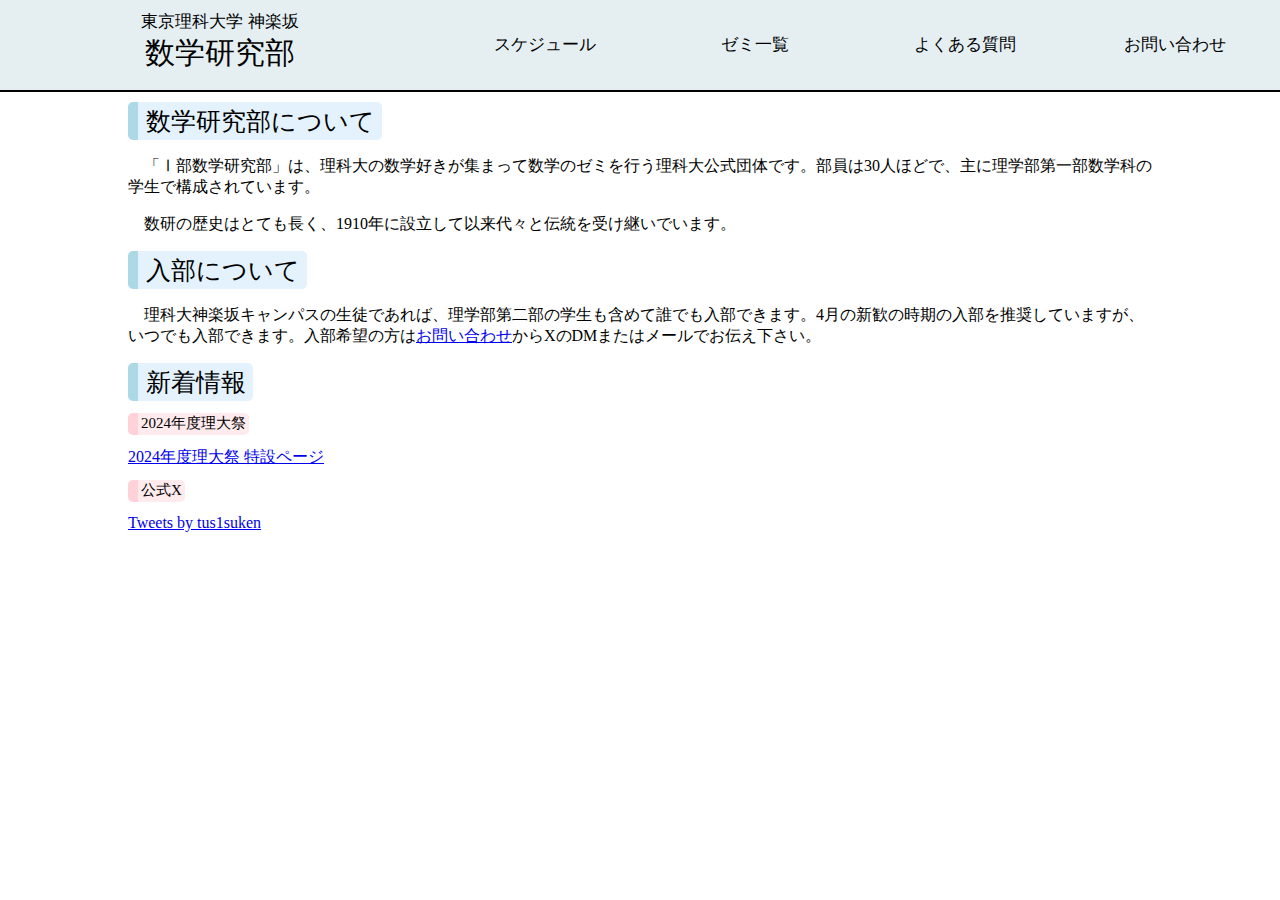
<file: index.html>
<!DOCTYPE html>
<html lang = "ja">
    <meta charset="utf-8">
    <title>東京理科大学 神楽坂 数学研究部</title>
    <meta name="description" content="東京理科大学 神楽坂 1部数学研究部の公式Webページです。" >
    <meta name="keywords" content="東京理科大学, 理科大, tus, 数学研究部, 数研, 部活, サークル" >
    <meta name="viewport" content="width=device-width, initial-scale=1, minimum-scale=1, maximum-scale=1, user-scalable=no">
    <link href="style.css" rel="stylesheet" type="text/css" media="all">
    <meta name="google-site-verification" content="Ab7Ku5pUHj4S_05tbkgmmrMrydwylN7Ez7-f0J2HQO8" />
</html>

<body>
    <header>
        <div class="main-menu">
            <div class="logo">
                <div class="TUSkagura">東京理科大学 神楽坂</div>
                <div class="suuken">数学研究部</div>
                <a href="index.html" class="logo_a"></a>
            </div>

            <nav class="pc-menu">
                <ul>
                    <li><a href="schedule.html">スケジュール</a></li>
                    <li><a href="seminar.html">ゼミ一覧</a></li>
                    <li><a href="faq.html">よくある質問</a></li>
                    <li><a href="contact.html">お問い合わせ</a></li>
                </ul>
            </nav>

            <div class="sp-menu">
                <input type="checkbox" id="menu-btn-check">
                <label for="menu-btn-check" class="menu-btn"><span></span></label>
            
                <div class="menu-content">
                    <ul>
                        <li><a href="schedule.html">スケジュール</a></li>
                        <li><a href="seminar.html">ゼミ一覧</a></li>
                        <li><a href="faq.html">よくある質問</a></li>
                        <li><a href="contact.html">お問い合わせ</a></li>
                    </ul>
                </div>
            
            </div>

        </div>
    </header>
    <div class="content">
        <h1>数学研究部について</h1>
            <p>　「Ⅰ部数学研究部」は、理科大の数学好きが集まって数学のゼミを行う理科大公式団体です。部員は30人ほどで、主に理学部第一部数学科の学生で構成されています。</p>
            <p>　数研の歴史はとても長く、1910年に設立して以来代々と伝統を受け継いでいます。</p>
        
        <h1>入部について</h1>
            <p>　理科大神楽坂キャンパスの生徒であれば、理学部第二部の学生も含めて誰でも入部できます。4月の新歓の時期の入部を推奨していますが、いつでも入部できます。入部希望の方は<a href="contact.html">お問い合わせ</a>からXのDMまたはメールでお伝え下さい。</p>

        <h1>新着情報</h1>
            <h2>2024年度理大祭</h2>
                <a href="ridaisai2024.html">2024年度理大祭 特設ページ</a>

            <h2>公式X</h2>
                <div class="tweet">
                    <a class="twitter-timeline" data-lang="ja" data-height="499" href="https://twitter.com/tus1suken?ref_src=twsrc%5Etfw">Tweets by tus1suken</a> <script async src="https://platform.twitter.com/widgets.js" charset="utf-8"></script>
                </div>
    </div>

</body>
</file>
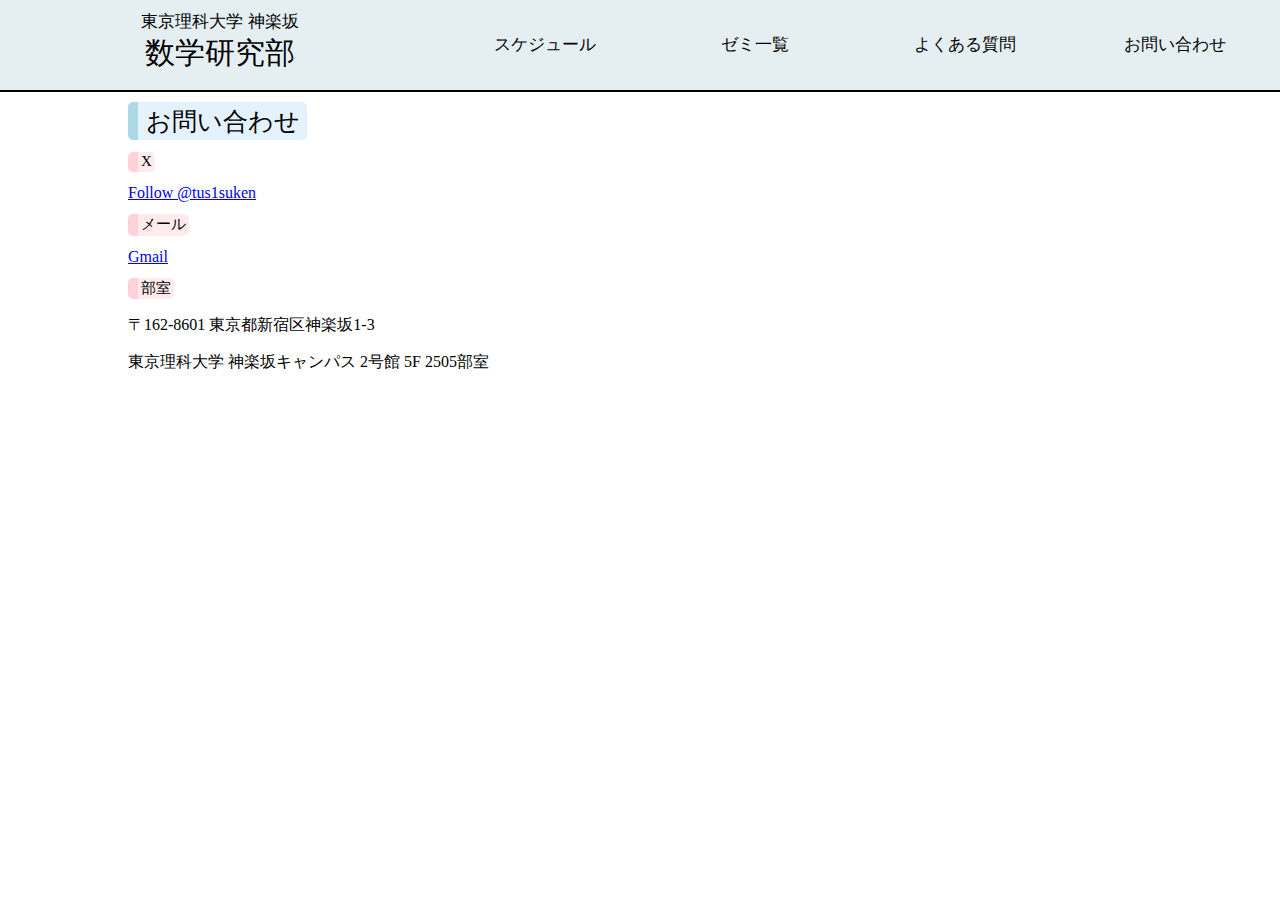
<file: contact.html>
<!DOCTYPE html>
<html lang = "ja">
    <meta charset="utf-8">
    <title>東京理科大学 神楽坂 数学研究部</title>
    <meta name="description" content="東京理科大学 神楽坂 1部数学研究部の公式Webページです。" >
    <meta name="keywords" content="東京理科大学, 理科大, tus, 数学研究部, 数研, 部活, サークル" >
    <meta name="viewport" content="width=device-width, initial-scale=1, minimum-scale=1, maximum-scale=1, user-scalable=no">
    <link href="style.css" rel="stylesheet" type="text/css" media="all">
</html>

<body>
    <header>
        <div class="main-menu">
            <div class="logo">
                <div class="TUSkagura">東京理科大学 神楽坂</div>
                <div class="suuken">数学研究部</div>
                <a href="index.html" class="logo_a"></a>
            </div>

            <nav class="pc-menu">
                <ul>
                    <li><a href="schedule.html">スケジュール</a></li>
                    <li><a href="seminar.html">ゼミ一覧</a></li>
                    <li><a href="faq.html">よくある質問</a></li>
                    <li><a href="contact.html">お問い合わせ</a></li>
                </ul>
            </nav>

            <div class="sp-menu">
                <input type="checkbox" id="menu-btn-check">
                <label for="menu-btn-check" class="menu-btn"><span></span></label>
            
                <div class="menu-content">
                    <ul>
                        <li><a href="schedule.html">スケジュール</a></li>
                        <li><a href="seminar.html">ゼミ一覧</a></li>
                        <li><a href="faq.html">よくある質問</a></li>
                        <li><a href="contact.html">お問い合わせ</a></li>
                    </ul>
                </div>
            
            </div>

        </div>
    </header>
    <div class="content">
        <h1>お問い合わせ</h1>
            <h2>X</h2>
            <a href="https://twitter.com/tus1suken?ref_src=twsrc%5Etfw" class="twitter-follow-button" data-show-count="false">Follow @tus1suken</a><script async src="https://platform.twitter.com/widgets.js" charset="utf-8"></script>
            <h2>メール</h2>
                <a href="mailto:tus1mathclub@gmail.com">Gmail</a>
            <h2>部室</h2>
                <p>〒162-8601 東京都新宿区神楽坂1-3</p>
                <p>東京理科大学 神楽坂キャンパス 2号館 5F 2505部室</p>
            
        
    </div>

</body>
</file>
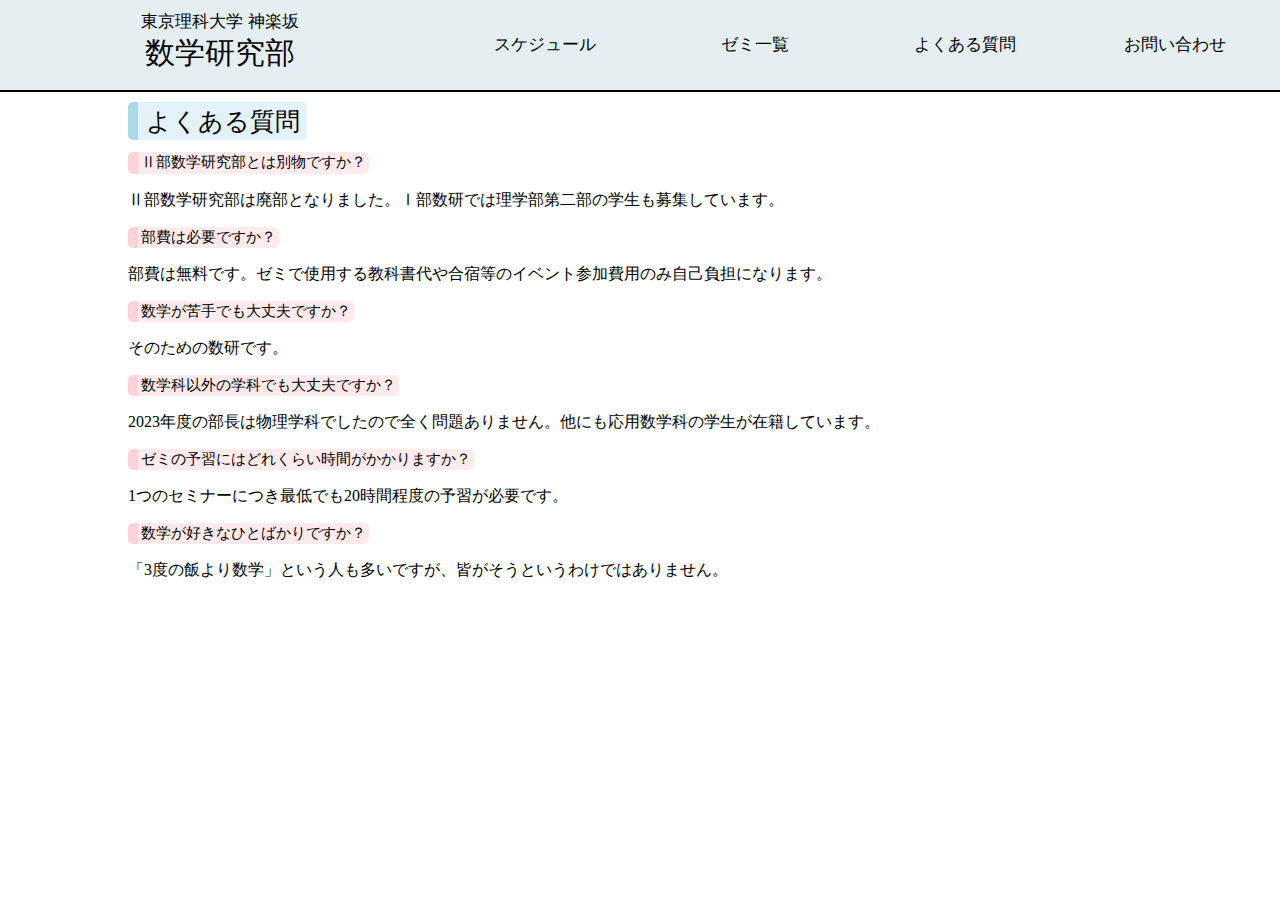
<file: faq.html>
<!DOCTYPE html>
<html lang = "ja">
    <meta charset="utf-8">
    <title>東京理科大学 神楽坂 数学研究部</title>
    <meta name="description" content="東京理科大学 神楽坂 1部数学研究部の公式Webページです。" >
    <meta name="keywords" content="東京理科大学, 理科大, tus, 数学研究部, 数研, 部活, サークル" >
    <meta name="viewport" content="width=device-width, initial-scale=1, minimum-scale=1, maximum-scale=1, user-scalable=no">
    <link href="style.css" rel="stylesheet" type="text/css" media="all">
</html>

<body>
    <header>
        <div class="main-menu">
            <div class="logo">
                <div class="TUSkagura">東京理科大学 神楽坂</div>
                <div class="suuken">数学研究部</div>
                <a href="index.html" class="logo_a"></a>
            </div>

            <nav class="pc-menu">
                <ul>
                    <li><a href="schedule.html">スケジュール</a></li>
                    <li><a href="seminar.html">ゼミ一覧</a></li>
                    <li><a href="faq.html">よくある質問</a></li>
                    <li><a href="contact.html">お問い合わせ</a></li>
                </ul>
            </nav>

            <div class="sp-menu">
                <input type="checkbox" id="menu-btn-check">
                <label for="menu-btn-check" class="menu-btn"><span></span></label>
            
                <div class="menu-content">
                    <ul>
                        <li><a href="schedule.html">スケジュール</a></li>
                        <li><a href="seminar.html">ゼミ一覧</a></li>
                        <li><a href="faq.html">よくある質問</a></li>
                        <li><a href="contact.html">お問い合わせ</a></li>
                    </ul>
                </div>
            
            </div>

        </div>
    </header>
    <div class="content">
        <h1>よくある質問</h1>
            <h2>Ⅱ部数学研究部とは別物ですか？</h2>
                <p>Ⅱ部数学研究部は廃部となりました。Ⅰ部数研では理学部第二部の学生も募集しています。</p>
            <h2>部費は必要ですか？</h2>
                <p>部費は無料です。ゼミで使用する教科書代や合宿等のイベント参加費用のみ自己負担になります。</p>
            <h2>数学が苦手でも大丈夫ですか？</h2>
                <p>そのための数研です。</p>
            <h2>数学科以外の学科でも大丈夫ですか？</h2>
                <p>2023年度の部長は物理学科でしたので全く問題ありません。他にも応用数学科の学生が在籍しています。</p>
            <h2>ゼミの予習にはどれくらい時間がかかりますか？</h2>
                <p>1つのセミナーにつき最低でも20時間程度の予習が必要です。</p>
            <h2>数学が好きなひとばかりですか？</h2>
                <p>「3度の飯より数学」という人も多いですが、皆がそうというわけではありません。</p>
    </div>

</body>
</file>
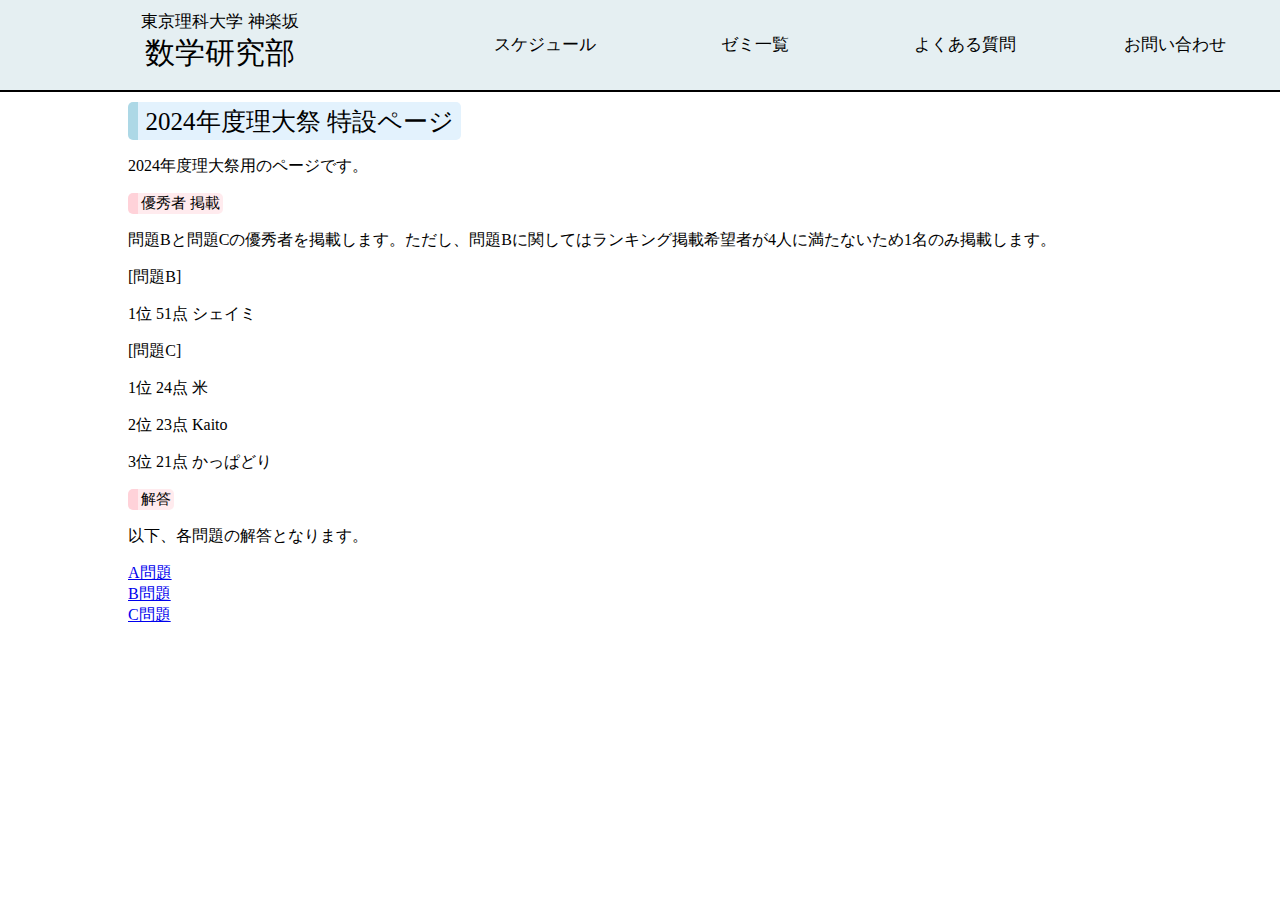
<file: ridaisai2024.html>
<!DOCTYPE html>
<html lang = "ja">
    <meta charset="utf-8">
    <title>東京理科大学 神楽坂 数学研究部</title>
    <meta name="description" content="東京理科大学 神楽坂 1部数学研究部の公式Webページです。" >
    <meta name="keywords" content="東京理科大学, 理科大, tus, 数学研究部, 数研, 部活, サークル" >
    <meta name="viewport" content="width=device-width, initial-scale=1, minimum-scale=1, maximum-scale=1, user-scalable=no">
    <link href="style.css" rel="stylesheet" type="text/css" media="all">
</html>

<body>
    <header>
        <div class="main-menu">
            <div class="logo">
                <div class="TUSkagura">東京理科大学 神楽坂</div>
                <div class="suuken">数学研究部</div>
                <a href="index.html" class="logo_a"></a>
            </div>

            <nav class="pc-menu">
                <ul>
                    <li><a href="schedule.html">スケジュール</a></li>
                    <li><a href="seminar.html">ゼミ一覧</a></li>
                    <li><a href="faq.html">よくある質問</a></li>
                    <li><a href="contact.html">お問い合わせ</a></li>
                </ul>
            </nav>

            <div class="sp-menu">
                <input type="checkbox" id="menu-btn-check">
                <label for="menu-btn-check" class="menu-btn"><span></span></label>
            
                <div class="menu-content">
                    <ul>
                        <li><a href="schedule.html">スケジュール</a></li>
                        <li><a href="seminar.html">ゼミ一覧</a></li>
                        <li><a href="faq.html">よくある質問</a></li>
                        <li><a href="contact.html">お問い合わせ</a></li>
                    </ul>
                </div>
            
            </div>

        </div>
    </header>
    <div class="content">
        <h1>2024年度理大祭 特設ページ</h1>
            <p>2024年度理大祭用のページです。</p>
            <h2>優秀者 掲載</h2>
                <p>問題Bと問題Cの優秀者を掲載します。ただし、問題Bに関してはランキング掲載希望者が4人に満たないため1名のみ掲載します。</p>
                <p>[問題B]</p>
                    <p>1位 51点 シェイミ</p>
                <p>[問題C]</p>
                    <p>1位 24点 米</p>
                    <p>2位 23点 Kaito</p>
                    <p>3位 21点 かっぱどり</p>
            <h2>解答</h2>
                <p>以下、各問題の解答となります。</p>
                <a href="https://github.com/tus1mathclub/tus1mathclub/blob/main/ridaisai/ridaisai2024/a_answer.pdf">A問題</a><br>
                <a href="https://github.com/tus1mathclub/tus1mathclub/blob/main/ridaisai/ridaisai2024/b_answer.pdf">B問題</a><br>
                <a href="https://github.com/tus1mathclub/tus1mathclub/blob/main/ridaisai/ridaisai2024/c_answer.pdf">C問題</a><br>
            
    </div>

</body>
</file>
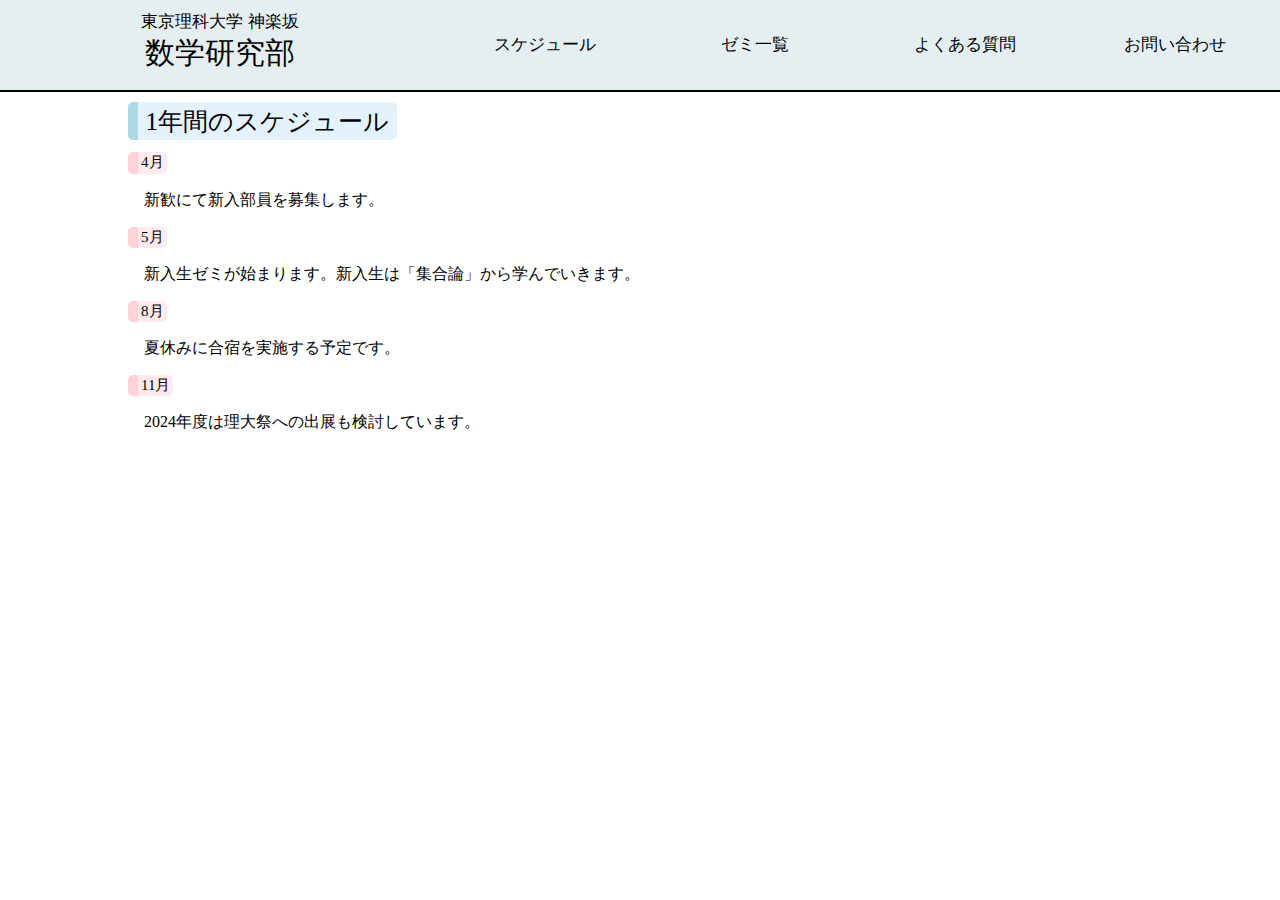
<file: schedule.html>
<!DOCTYPE html>
<html lang = "ja">
    <meta charset="utf-8">
    <title>東京理科大学 神楽坂 数学研究部</title>
    <meta name="description" content="東京理科大学 神楽坂 1部数学研究部の公式Webページです。" >
    <meta name="keywords" content="東京理科大学, 理科大, tus, 数学研究部, 数研, 部活, サークル" >
    <meta name="viewport" content="width=device-width, initial-scale=1, minimum-scale=1, maximum-scale=1, user-scalable=no">
    <link href="style.css" rel="stylesheet" type="text/css" media="all">
</html>

<body>
    <header>
        <div class="main-menu">
            <div class="logo">
                <div class="TUSkagura">東京理科大学 神楽坂</div>
                <div class="suuken">数学研究部</div>
                <a href="index.html" class="logo_a"></a>
            </div>

            <nav class="pc-menu">
                <ul>
                    <li><a href="schedule.html">スケジュール</a></li>
                    <li><a href="seminar.html">ゼミ一覧</a></li>
                    <li><a href="faq.html">よくある質問</a></li>
                    <li><a href="contact.html">お問い合わせ</a></li>
                </ul>
            </nav>

            <div class="sp-menu">
                <input type="checkbox" id="menu-btn-check">
                <label for="menu-btn-check" class="menu-btn"><span></span></label>
            
                <div class="menu-content">
                    <ul>
                        <li><a href="schedule.html">スケジュール</a></li>
                        <li><a href="seminar.html">ゼミ一覧</a></li>
                        <li><a href="faq.html">よくある質問</a></li>
                        <li><a href="contact.html">お問い合わせ</a></li>
                    </ul>
                </div>
            
            </div>

        </div>
    </header>
    <div class="content">
        <h1>1年間のスケジュール</h1>
            <h2>4月</h2>
                <p>　新歓にて新入部員を募集します。</p>
            <h2>5月</h2>
                <p>　新入生ゼミが始まります。新入生は「集合論」から学んでいきます。</p>
            <h2>8月</h2>
                <p>　夏休みに合宿を実施する予定です。</p>
            <h2>11月</h2>
                <p>　2024年度は理大祭への出展も検討しています。</p>
    </div>

</body>
</file>
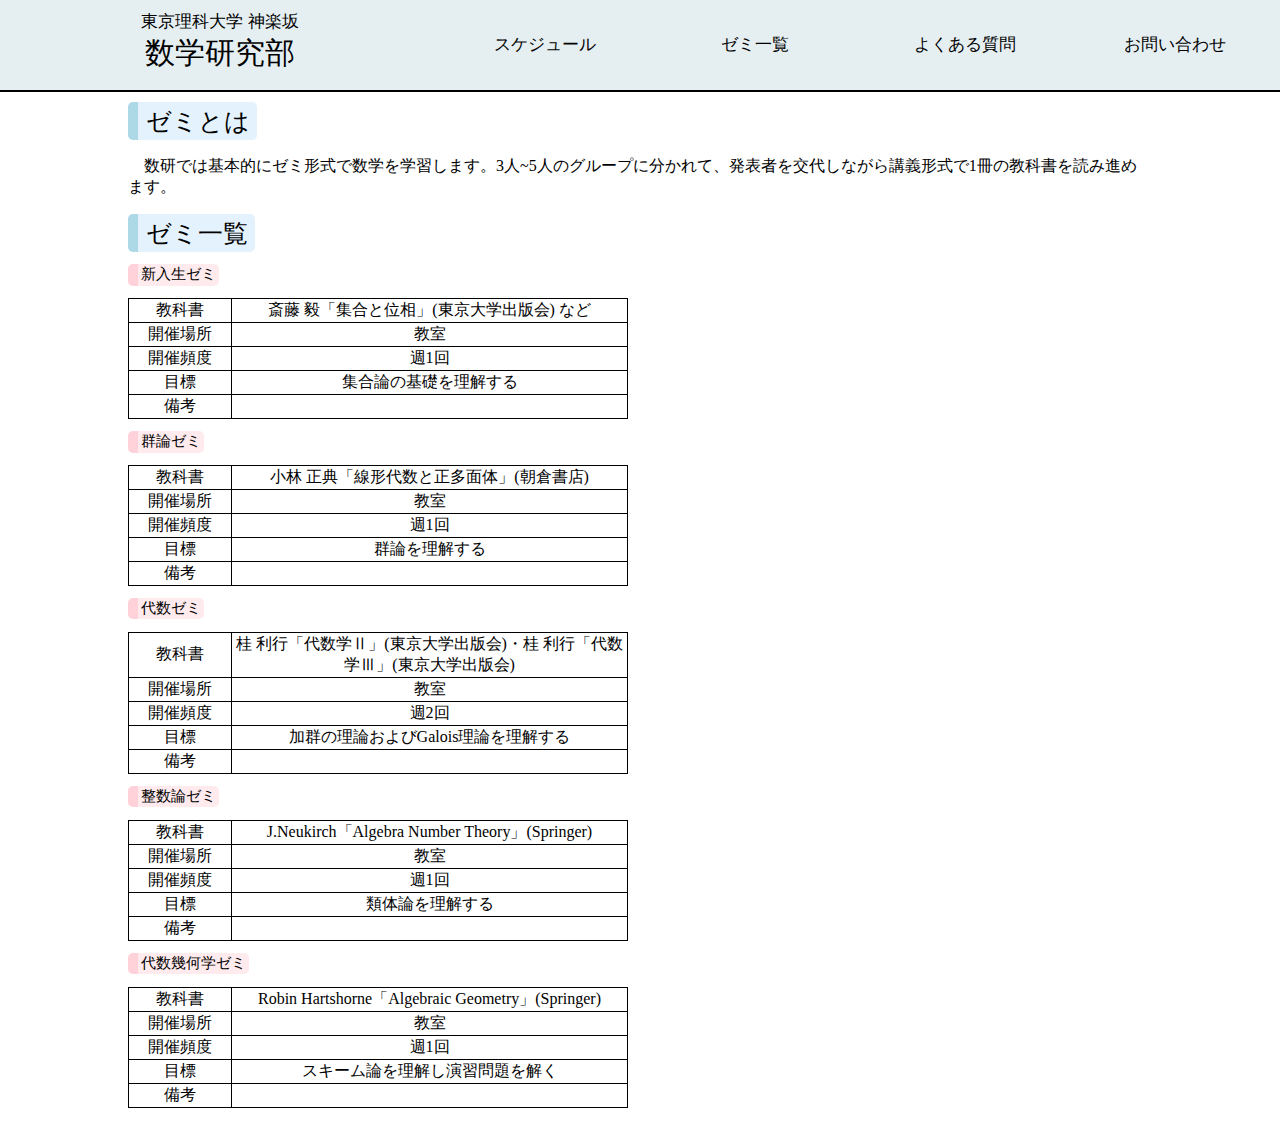
<file: seminar.html>
<!DOCTYPE html>
<html lang = "ja">
    <meta charset="utf-8">
    <title>東京理科大学 神楽坂 数学研究部</title>
    <meta name="description" content="東京理科大学 神楽坂 1部数学研究部の公式Webページです。" >
    <meta name="keywords" content="東京理科大学, 理科大, tus, 数学研究部, 数研, 部活, サークル" >
    <meta name="viewport" content="width=device-width, initial-scale=1, minimum-scale=1, maximum-scale=1, user-scalable=no">
    <link href="style.css" rel="stylesheet" type="text/css" media="all">
</html>

<body>
    <header>
        <div class="main-menu">
            <div class="logo">
                <div class="TUSkagura">東京理科大学 神楽坂</div>
                <div class="suuken">数学研究部</div>
                <a href="index.html" class="logo_a"></a>
            </div>

            <nav class="pc-menu">
                <ul>
                    <li><a href="schedule.html">スケジュール</a></li>
                    <li><a href="seminar.html">ゼミ一覧</a></li>
                    <li><a href="faq.html">よくある質問</a></li>
                    <li><a href="contact.html">お問い合わせ</a></li>
                </ul>
            </nav>

            <div class="sp-menu">
                <input type="checkbox" id="menu-btn-check">
                <label for="menu-btn-check" class="menu-btn"><span></span></label>
            
                <div class="menu-content">
                    <ul>
                        <li><a href="schedule.html">スケジュール</a></li>
                        <li><a href="seminar.html">ゼミ一覧</a></li>
                        <li><a href="faq.html">よくある質問</a></li>
                        <li><a href="contact.html">お問い合わせ</a></li>
                    </ul>
                </div>
            
            </div>

        </div>
    </header>
    <div class="content">
        <h1>ゼミとは</h1>
            <p>　数研では基本的にゼミ形式で数学を学習します。3人~5人のグループに分かれて、発表者を交代しながら講義形式で1冊の教科書を読み進めます。</p>
        <h1>ゼミ一覧</h1>

        <!--
            コピペ用

            <h2>〇〇ゼミ</h2>

                <table>
                    <tr>
                        <td class="table_label">教科書</td>
                        <td></td>
                    </tr>
                    <tr>
                        <td class="table_label">開催場所</td>
                        <td></td>
                    </tr>
                    <tr>
                        <td class="table_label">開催頻度</td>
                        <td></td>
                    </tr>
                    <tr>
                        <td class="table_label">目標</td>
                        <td></td>
                    </tr>
                    <tr>
                        <td class="table_label">備考</td>
                        <td></td>
                    </tr>
                </table>

                -->


            <h2>新入生ゼミ</h2>
                <table>
                    <tr>
                        <td class="table_label">教科書</td>
                        <td>斎藤 毅「集合と位相」(東京大学出版会) など</td>
                    </tr>
                    <tr>
                        <td class="table_label">開催場所</td>
                        <td>教室</td>
                    </tr>
                    <tr>
                        <td class="table_label">開催頻度</td>
                        <td>週1回</td>
                    </tr>
                    <tr>
                        <td class="table_label">目標</td>
                        <td>集合論の基礎を理解する</td>
                    </tr>
                    <tr>
                        <td class="table_label">備考</td>
                        <td></td>
                    </tr>
                </table>

            <h2>群論ゼミ</h2>

                <table>
                    <tr>
                        <td class="table_label">教科書</td>
                        <td>小林 正典「線形代数と正多面体」(朝倉書店)</td>
                    </tr>
                    <tr>
                        <td class="table_label">開催場所</td>
                        <td>教室</td>
                    </tr>
                    <tr>
                        <td class="table_label">開催頻度</td>
                        <td>週1回</td>
                    </tr>
                    <tr>
                        <td class="table_label">目標</td>
                        <td>群論を理解する</td>
                    </tr>
                    <tr>
                        <td class="table_label">備考</td>
                        <td></td>
                    </tr>
                </table>
            
            <h2>代数ゼミ</h2>

                <table>
                    <tr>
                        <td class="table_label">教科書</td>
                        <td>桂 利行「代数学Ⅱ」(東京大学出版会)・桂 利行「代数学Ⅲ」(東京大学出版会)</td>
                    </tr>
                    <tr>
                        <td class="table_label">開催場所</td>
                        <td>教室</td>
                    </tr>
                    <tr>
                        <td class="table_label">開催頻度</td>
                        <td>週2回</td>
                    </tr>
                    <tr>
                        <td class="table_label">目標</td>
                        <td>加群の理論およびGalois理論を理解する</td>
                    </tr>
                    <tr>
                        <td class="table_label">備考</td>
                        <td></td>
                    </tr>
                </table>

            <h2>整数論ゼミ</h2>

                <table>
                    <tr>
                        <td class="table_label">教科書</td>
                        <td>J.Neukirch「Algebra Number Theory」(Springer)</td>
                    </tr>
                    <tr>
                        <td class="table_label">開催場所</td>
                        <td>教室</td>
                    </tr>
                    <tr>
                        <td class="table_label">開催頻度</td>
                        <td>週1回</td>
                    </tr>
                    <tr>
                        <td class="table_label">目標</td>
                        <td>類体論を理解する</td>
                    </tr>
                    <tr>
                        <td class="table_label">備考</td>
                        <td></td>
                    </tr>
                </table>

            <h2>代数幾何学ゼミ</h2>

                <table>
                    <tr>
                        <td class="table_label">教科書</td>
                        <td>Robin Hartshorne「Algebraic Geometry」(Springer)</td>
                    </tr>
                    <tr>
                        <td class="table_label">開催場所</td>
                        <td>教室</td>
                    </tr>
                    <tr>
                        <td class="table_label">開催頻度</td>
                        <td>週1回</td>
                    </tr>
                    <tr>
                        <td class="table_label">目標</td>
                        <td>スキーム論を理解し演習問題を解く
                        </td>
                    </tr>
                    <tr>
                        <td class="table_label">備考</td>
                        <td></td>
                    </tr>
                </table>




    </div>

</body>
</file>
<file: style.css>
body {
    width: 100%;
    background-color: white;
    margin: 0px 0px 20px 0px;
    box-sizing: border-box;

}

header {
    height: 70 px;
    width: 100%;
    background-color: rgb(229, 239, 242);
    border-bottom: 1.5px solid black;
}

.logo{
    position: relative;
}

.logo_a{
    position: absolute;
    top: 0;
    left: 0;
    height: 100%;
    width: 100%
}


.suuken {
    font-size: 25px;
    text-align: center;
}

.TUSkagura {
    font-size: 17px;
    text-align: center;
}

.pc-menu{
    display: none;
}

.menu-btn {
    position: fixed;
    top: 0px;
    right: 10px;
    display: flex;
    height: 60px;
    width: 60px;
    justify-content: center;
    align-items: center;
    z-index: 90;
    background-color: rgb(229, 239, 242);
    /* border: 1px solid black; */
}
.menu-btn span,
.menu-btn span:before,
.menu-btn span:after {
    content: '';
    display: block;
    height: 3px;
    width: 25px;
    border-radius: 3px;
    background-color: black;
    position: absolute;
}
.menu-btn span:before {
    bottom: 8px;
}
.menu-btn span:after {
    top: 8px;
}

#menu-btn-check:checked ~ .menu-btn span {
    background-color: rgba(255, 255, 255, 0);/*メニューオープン時は真ん中の線を透明にする*/
}
#menu-btn-check:checked ~ .menu-btn span::before {
    bottom: 0;
    transform: rotate(45deg);
}
#menu-btn-check:checked ~ .menu-btn span::after {
    top: 0;
    transform: rotate(-45deg);
}

#menu-btn-check {
    display: none;
}

.menu-content {
    width: 100%;
    height: 100%;
    position: fixed;
    top: 0;
    left: 0;
    z-index: 80;
    background-color: rgb(229, 239, 242);
}
.menu-content ul {
    padding: 70px 10px 0;
}
.menu-content ul li {
    border-bottom: solid 1px black;
    list-style: none;
}
.menu-content ul li a {
    display: block;
    width: 100%;
    font-size: 15px;
    box-sizing: border-box;
    color: black;
    text-decoration: none;
    padding: 9px 15px 10px 0;
    position: relative;
}
.menu-content ul li a::before {
    content: "";
    width: 7px;
    height: 7px;
    border-top: solid 2px black;
    border-right: solid 2px black;
    transform: rotate(45deg);
    position: absolute;
    right: 11px;
    top: 16px;
}

.menu-content {
    width: 100%;
    height: 100%;
    position: fixed;
    top: 0;
    left: 100%;/*leftの値を変更してメニューを画面外へ*/
    z-index: 80;
    background-color: rgb(229, 239, 242);
    transition: all 0.5s;/*アニメーション設定*/
}

#menu-btn-check:checked ~ .menu-content {
    left: 0;/*メニューを画面内へ*/
}

.content{
    margin: 3% 5% 5% 5%;
}

h1{
    font-size: 25px;
    font-weight: 300;
    padding: 0.1em 0.3em;
    border-left: 10px solid lightblue;
    border-radius: 5px;
    background: #e3f2fd;
    display: block;
    margin-top: 0;
    margin-bottom: 10px;
    width: fit-content;
}

h2{
    font-size: 15px;
    font-weight: 300;
    padding: 0.07em 0.2em;
    border-left: 10px solid rgb(255, 210, 217);
    border-radius: 5px;
    background: #ffebee;
    display: block;
    margin-top: 5px 0 5px 0;
    width: fit-content;
}

.tweet{
    width: 50%;
}



table{
    border-collapse: collapse;
    border: solid 1px black;
    width: 100%;
}

table th, table td {
    border: solid 1px black;
    text-align: center;
}

.table_label{
    width: 30%;
}






@media screen and (min-width: 481px) {

    body {
        width: 100%;
        background-color: white;
        margin: 0 0px 20px 0px;
        box-sizing: border-box;
    }

    header {
        background: rgb(229, 239, 242);
        height: 90px;
        /* ここをかえるときはaタグのheightも変える */
        margin-bottom: 10px;
        border-bottom: solid 2px black;
    }

	.main-menu {
        margin: 0 auto;
        display: flex;
        background: rgb(229, 239, 242);
        width: 100%;

        height: 100%;
    }
    
    .logo {
        text-align: center;
        padding: 10px;
        width: 50%;
        margin-right: 0%;
        background: rgb(229, 239, 242);
    }
    
    .TUSkagura {
        font-size: 17px;
        text-align: center;
    }

    .suuken {
        font-size: 30px;
        text-align: center;
    }

    .sp-menu{
        display: none;
    }

    .pc-menu {
        display: block;
        width: 100%;
    }
    .pc-menu > ul {
        display: flex;
        margin: 0;
        height: 100%;
        list-style: none;
        padding: 0;
    }
    .pc-menu > ul > li {
        width: 25%;
        font-size: 17px; 
        height: 100%;
    }
    .pc-menu > ul > li > a {
        display: block;
        height: 100%;
        text-decoration: none;
        color: #000000;
        text-align: center;
        line-height: 90px;
    }
    .pc-menu > ul > li > a:hover {
        background: rgb(248, 253, 254);
    }
      
    .content{
        margin: 0 10% 0 10%;
    }

    .tweet{
        width: 50%;
    }

    table{
        border-collapse: collapse;
        border: solid 1px black;
        width: 500px;
    }
    
    table th, table td {
        border: solid 1px black;
        text-align: center;
        
    }
    
    .table_label{
        width: 100px;
    }
    
}
</file>
